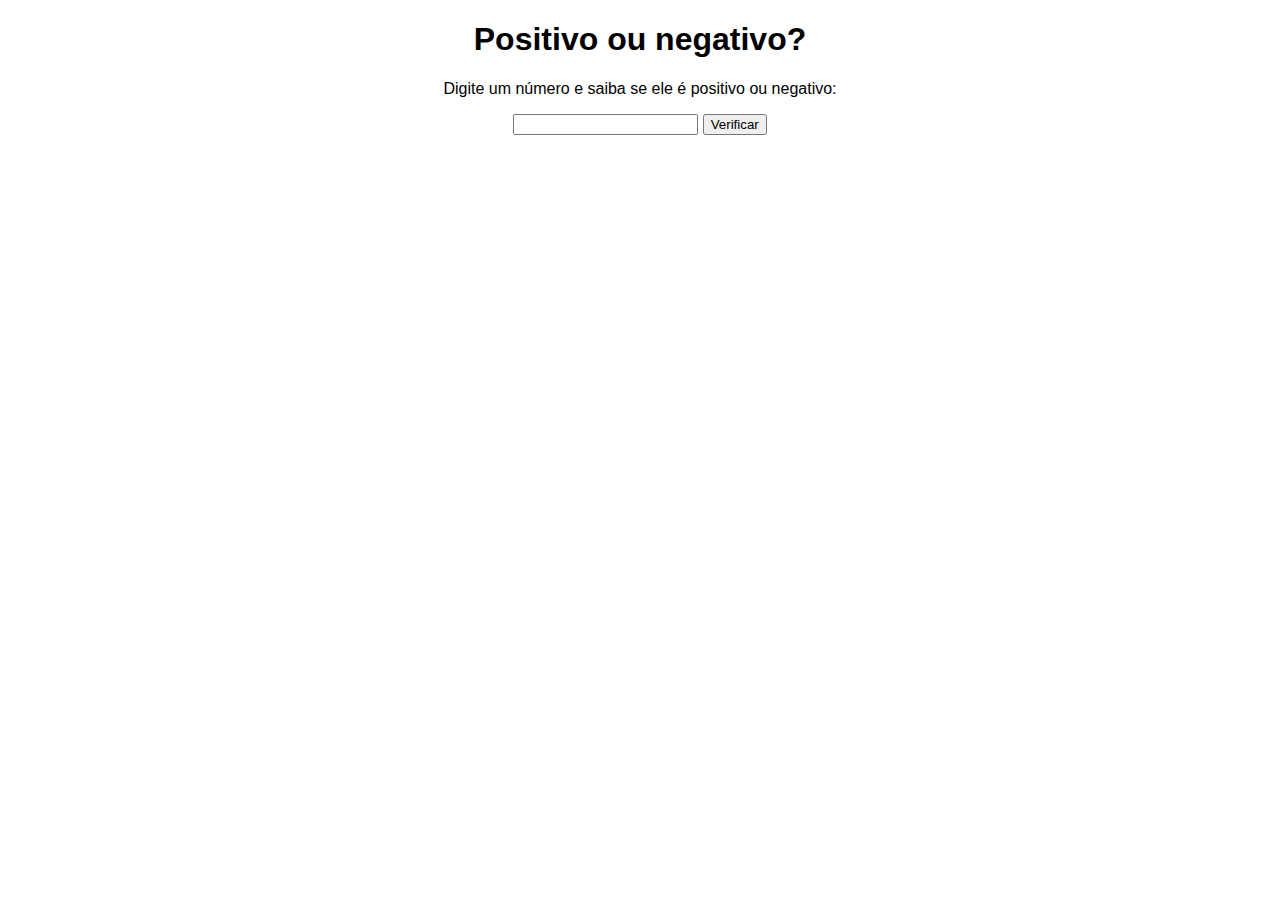
<file: index.html>
<!DOCTYPE html>
<html lang="en">
<head>
    <meta charset="UTF-8">
    <meta name="viewport" content="width=device-width, initial-scale=1.0">
    <meta http-equiv="X-UA-Compatible" content="ie=edge">
    <link rel="stylesheet" href="css/style.css">
    <script src="script.js"></script>
    <title></title>
</head>
<body>
    <div class="caixa">
        <h1>Positivo ou negativo?</h1>
        <p>Digite um número e saiba se ele é positivo ou negativo:</p>
        <div>
            <input type="text" id="number">
            <button id="getNumber">Verificar</button>
        </div>
        <div>
            <h3 id="resultado"></h3>
        </div>
    </div>
</body>
</html>
</file>
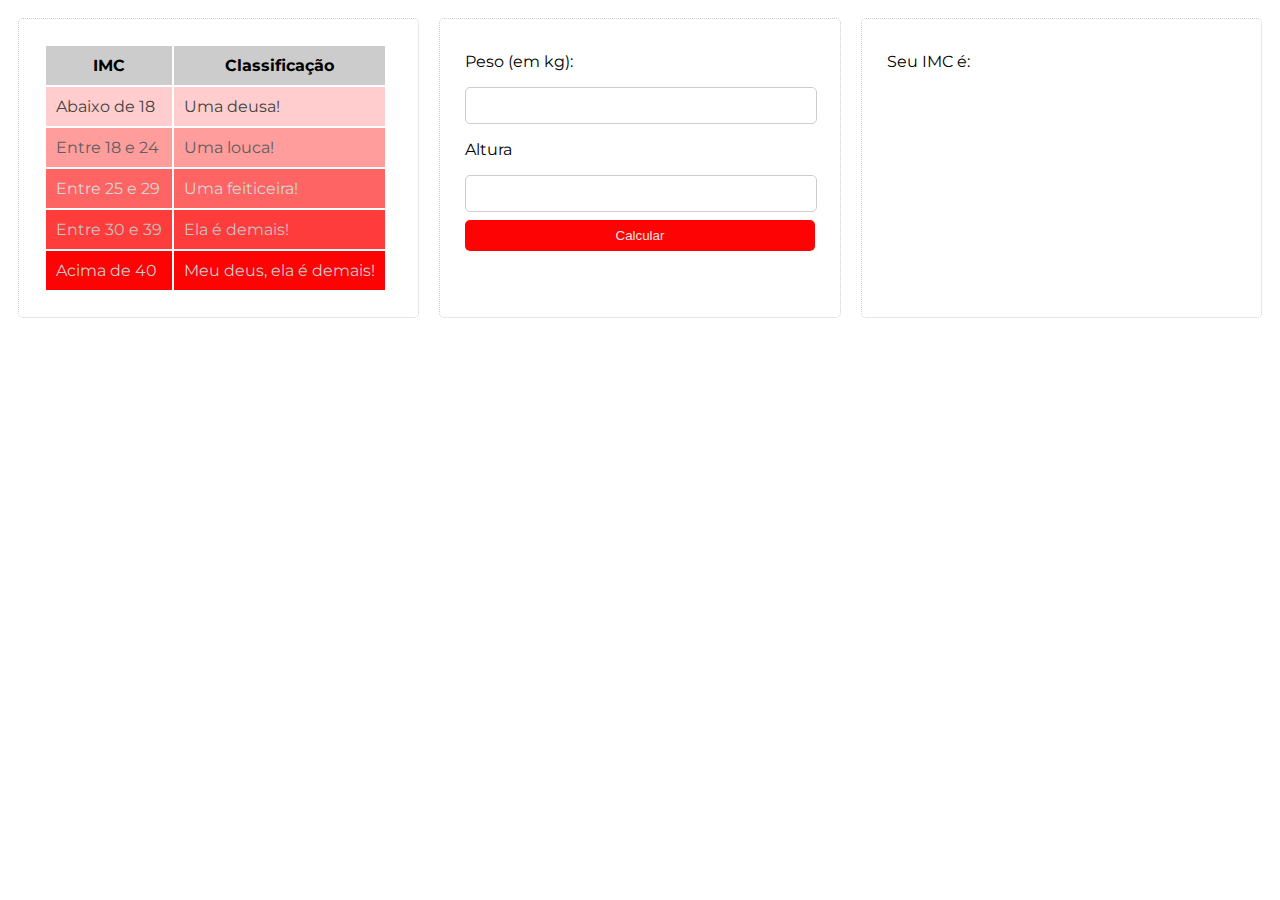
<file: Calculadora empoderada/index.html>
<!DOCTYPE html>
<html lang="en">
<head>
    <meta charset="UTF-8">
    <meta name="viewport" content="width=device-width, initial-scale=1.0">
    <meta http-equiv="X-UA-Compatible" content="ie=edge">
    <link href="https://fonts.googleapis.com/css?family=Montserrat" rel="stylesheet">
    <link rel="stylesheet" href="assets/style.css">
    <script src="assets/imc.js"></script>
    <title>Calculador de IMC Empoderado</title>
</head>
<body>
    <section class="content">
        <div id="tabela" class="col">
            <table class="tabela">
                <thead>
                    <tr>
                        <th>IMC</th>
                        <th>Classificação</th>
                    </tr>
                </thead>
                <tbody>
                    <tr class="linha1">
                        <td>Abaixo de 18</td>
                        <td>Uma deusa!</td>
                    </tr>
                    <tr class="linha2">
                        <td>Entre 18 e 24</td>
                        <td>Uma louca!</td>
                    </tr>
                    <tr class="linha3">
                        <td>Entre 25 e 29</td>
                        <td>Uma feiticeira!</td>
                    </tr>
                    <tr class="linha4">
                        <td>Entre 30 e 39</td>
                        <td>Ela é demais!</td>
                    </tr>
                    <tr class="linha5">
                        <td>Acima de 40</td>
                        <td>Meu deus, ela é demais!</td>
                    </tr>
                </tbody>
            </table>
        </div>
        <div id="calculo" class="col">
            <label for="peso">Peso (em kg):</label>
            <input type="text" name="peso" id="peso">
            <label for="altura">Altura</label>
            <input type="text" name="altura" id="altura">
            <button onclick="calculoIMC()">Calcular</button>
        </div>
        <div class="col">
            <p>Seu IMC é:</p>
            <p id="resposta"></p>
            <div id="lugarGif"></div>
        </div>
    </section>
</body>
</html>
</file>
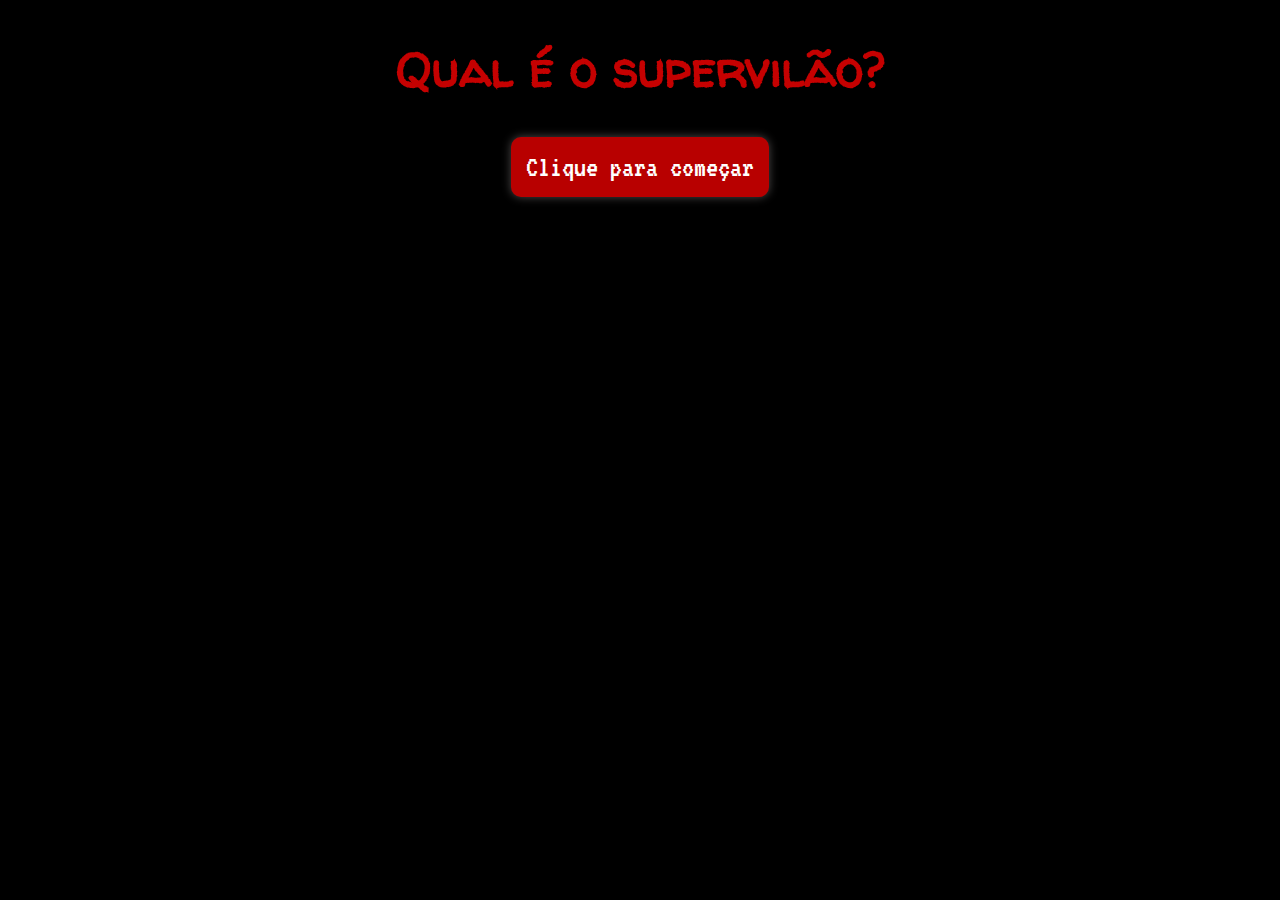
<file: Jogo-advinhação/index.html>
<!DOCTYPE html>
<html lang="pt-BR">
<head>
    <meta charset="UTF-8">
    <meta name="viewport" content="width=device-width, initial-scale=1.0">
    <meta http-equiv="X-UA-Compatible" content="ie=edge">
    <link rel="icon" type="image/png" sizes="16x16" href="/favicon-16x16.png">
    <link href="https://fonts.googleapis.com/css?family=VT323|Walter+Turncoat" rel="stylesheet">
    <link rel="stylesheet" href="assets/style.css">
    <script src="assets/script.js"></script>
    <title>Supervilões</title>
</head>
<body>
    <section id="titulo">
        <h1>Qual é o supervilão?</h1>
        <button id="botao">Clique para começar</button>
    </section>
    <section class="container" id="conteudo"></section>
    <section class="respostas" id="respostas">
        <h3>Respostas:</h3>
        <ol>
            <li>Coringa</li>
            <li>Cruela Devil</li>
            <li>Voldemort</li>
            <li>Scar</li>
            <li>Loki</li>
            <li>Hannibal</li>
            <li>Raposo</li>
            <li>Darth Vader</li>
            <li>Dick Vigarista</li>
            <li>Jafar</li>
            <li>Thanos</li>
            <li>Trump e Bostonaro</li>
        </ol>
    </section>
    
</body>
</html>
</file>
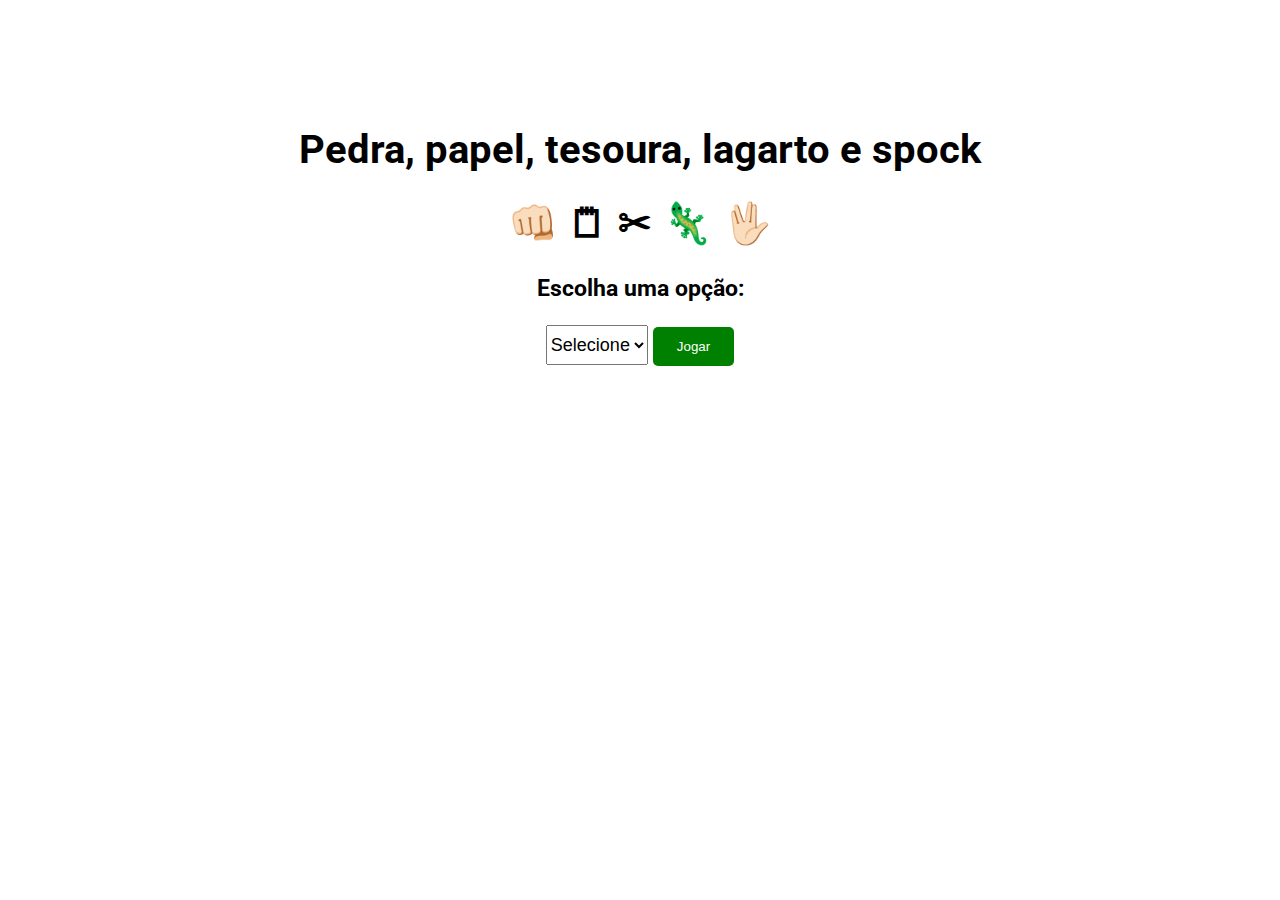
<file: JoKenPo/index.html>
<!DOCTYPE html>
<html lang="en">
<head>
    <meta charset="UTF-8">
    <meta name="viewport" content="width=device-width, initial-scale=1.0">
    <meta http-equiv="X-UA-Compatible" content="ie=edge">
    <link href="https://fonts.googleapis.com/css?family=Roboto" rel="stylesheet">
    <link rel="stylesheet" href="style.css">
    <script src="script.js"></script>
    <title>JOKENPO</title>
</head>
<body>
    <div class="titulo">
        <h1>Pedra, papel, tesoura, lagarto e spock</h1>
        <h1>👊🏻 🗒 ✂ 🦎 🖖🏻</h1>        
    </div>
    <div>
        <h3>Escolha uma opção:</h3>
        <select name="options" id="jogar">
            <option id="selecionar" value="selecionar">Selecione</option>
            <option id="pedra" value="pedra">pedra</option>
            <option id="papel" value="papel">papel</option>
            <option id="tesoura" value="tesoura">tesoura</option>
            <option id="lagarto" value="lagarto">lagarto</option>
            <option id="spock" value="spock">spock</option>
        </select>
        <button class="botao" id="enviar">Jogar</button>
    </div>
    <div>
        <h3 id="resultado"></h3> 
        <h3 id="resposta"></h3>       
    </div>
    
</body>
</html>
</file>
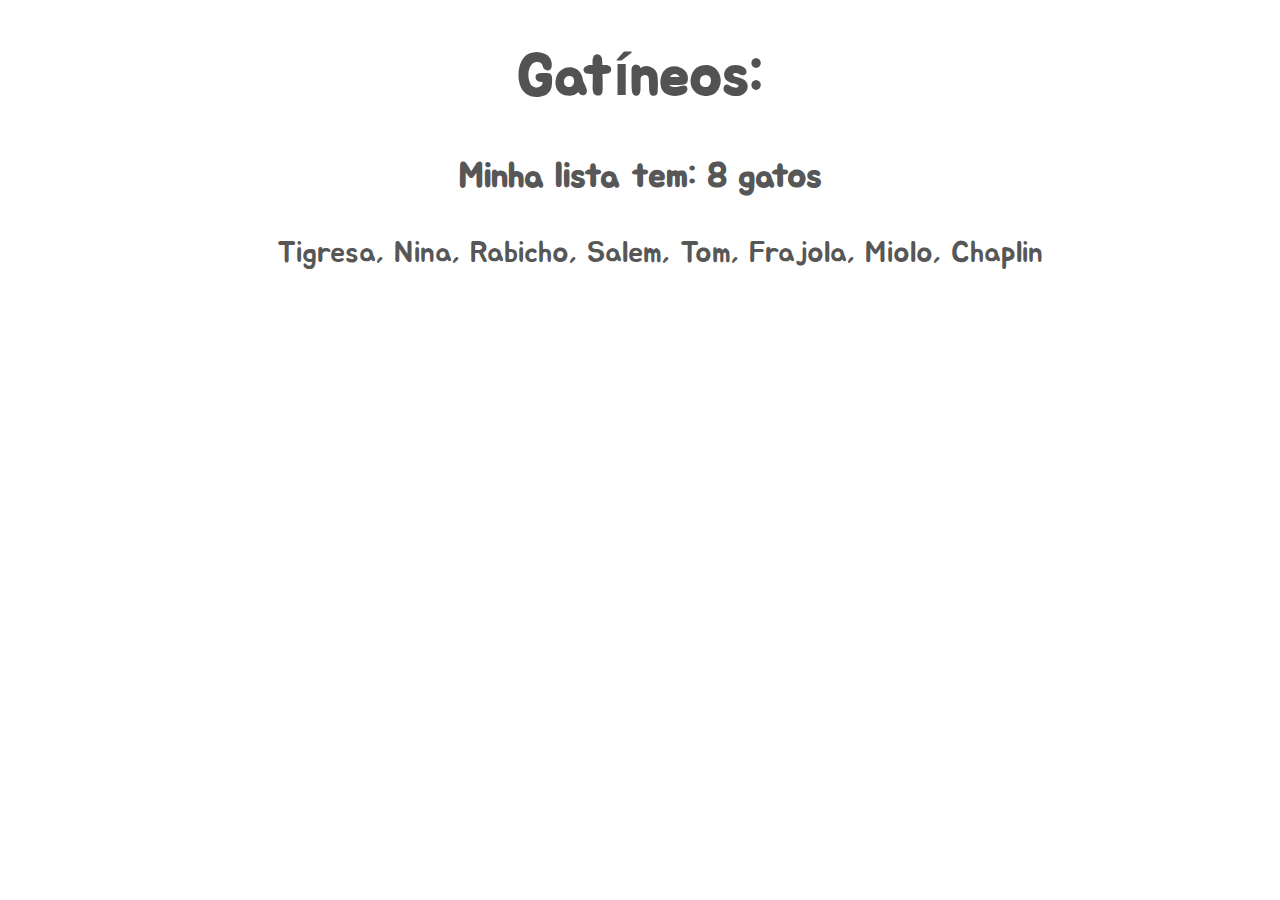
<file: Lista gatos/index.html>
<!DOCTYPE html>
<html lang="en">
<head>
    <meta charset="UTF-8">
    <meta name="viewport" content="width=device-width, initial-scale=1.0">
    <meta http-equiv="X-UA-Compatible" content="ie=edge">
    <link href="https://fonts.googleapis.com/css?family=Jua" rel="stylesheet">
    <link rel="stylesheet" href="style.css">
    <script src="script.js"></script>
    <title>Gatíneos</title>
</head>
<body>
    <div>
        <h1>Gatíneos: </h1>
        <h3 id="quantidade"></h3>
        <ul id="gatos"></ul>
    </div>
    
</body>
</html>
</file>
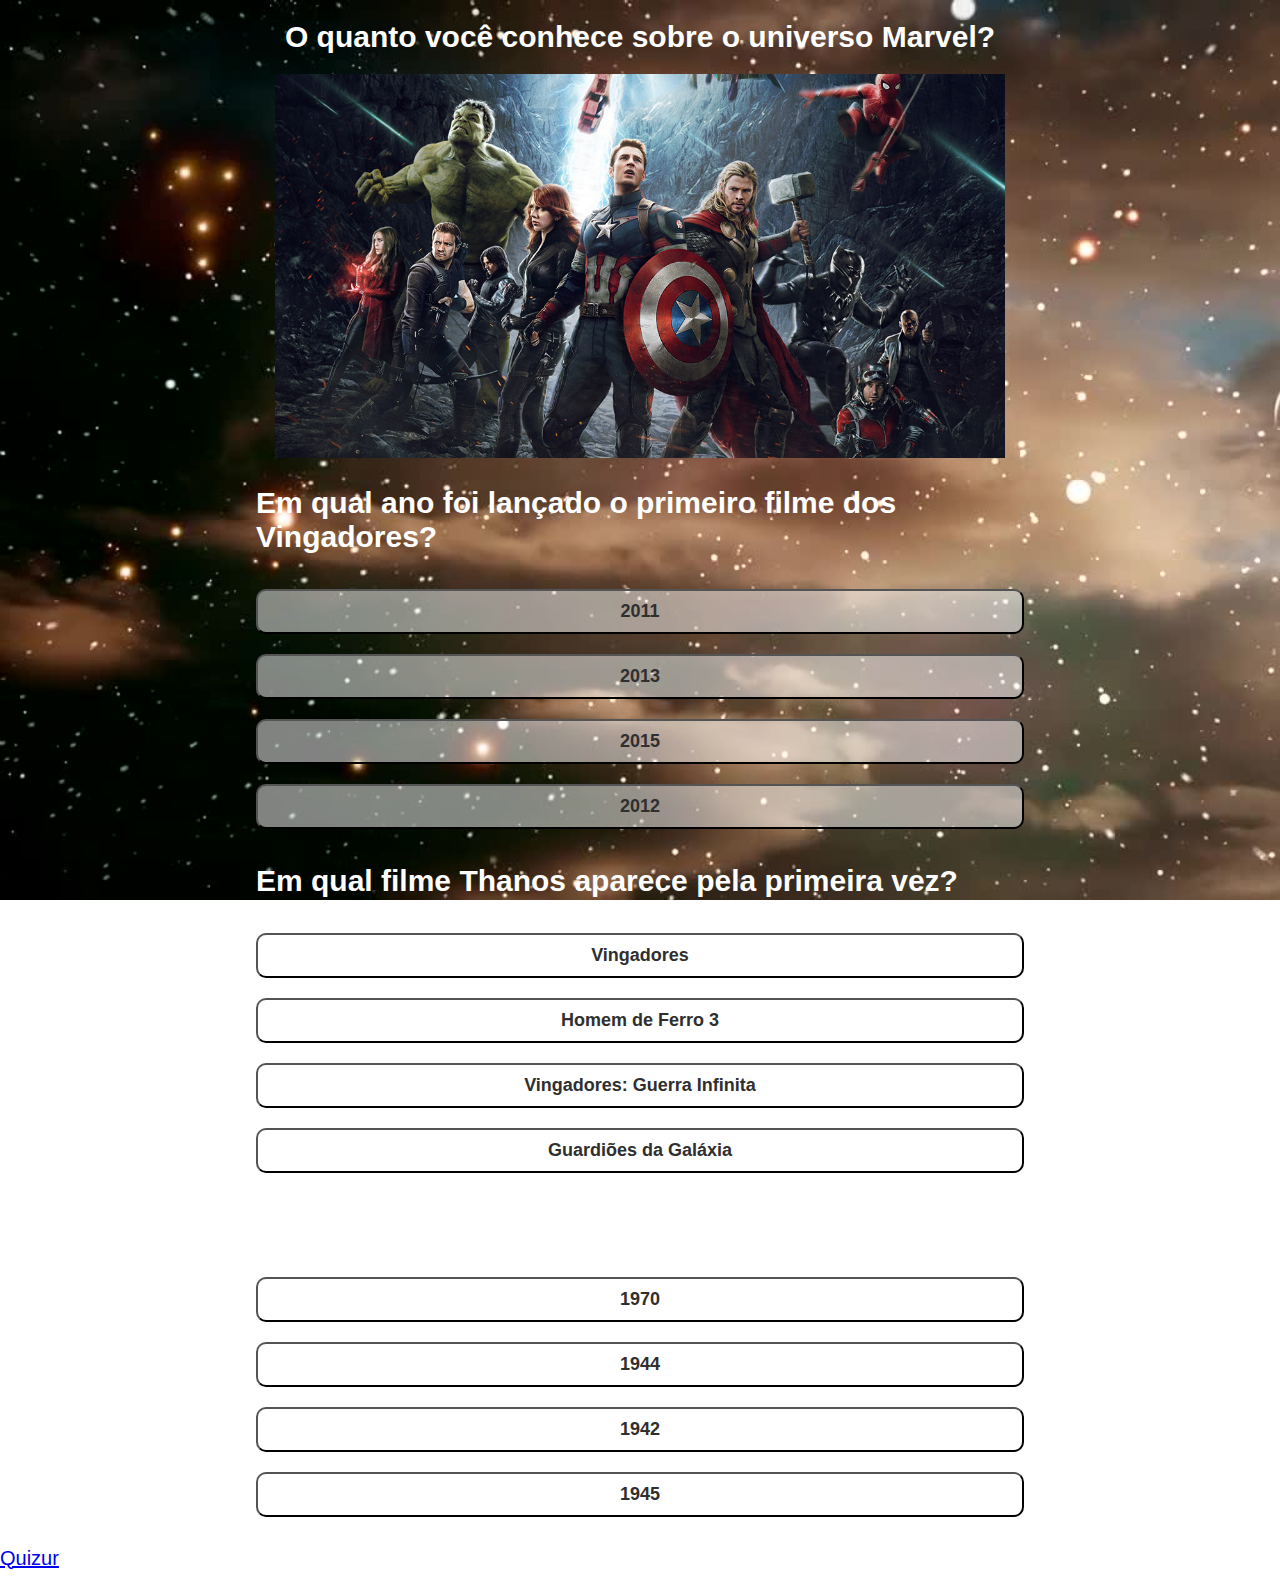
<file: Quizz/index.html>
<!DOCTYPE html>
<html lang="en">
<head>
    <meta charset="UTF-8">
    <meta name="viewport" content="width=device-width, initial-scale=1.0">
    <meta http-equiv="X-UA-Compatible" content="ie=edge">
    <link rel="stylesheet" href="assets/style.css">
    <script src="assets/script.js"></script>
    <title>Quizzz</title>
</head>
<body>
    <header>
        <h1>O quanto você conhece sobre o universo Marvel?</h1>
        <div>
            <img class="imagem" src="assets/img/header.jpg" alt=""> 
        </div>    
    </header>
    <section class="perguntas" id="pergunta1">
        <h2>Em qual ano foi lançado o primeiro filme dos Vingadores?</h2>
        <div class="opcao">
            <button value="2011">2011</button>
            <button value="2013">2013</button>
            <button value="2015">2015</button>
            <button value="2012">2012</button>
        </div>
    </section>
    <section class="perguntas" id="pergunta2">
        <h2>Em qual filme Thanos aparece pela primeira vez?</h2>
        <div class="opcao">
            <button value="Vingadores">Vingadores</button>
            <button value="HomemdeFerro">Homem de Ferro 3</button>
            <button value="GuerraInfinita">Vingadores: Guerra Infinita</button>
            <button value="GuardioesdaGalaxia">Guardiões da Galáxia</button>
        </div>
    </section>
    <section class="perguntas" id="pergunta3">
        <h2>Em qual ano o Capitão américa foi congelado? </h2>
        <div class="opcao">
            <button value="1970">1970</button>
            <button value="1944">1944</button>
            <button value="1942">1942</button>
            <button value="1945">1945</button>
        </div>
    </section>
    <footer>
        <p>
            <a href="https://pt.quizur.com/trivia/quanto-voce-conhece-o-universo-marvel-8qK4">Quizur</a>
        </p>
    </footer>
    
    
</body>
</html>
</file>
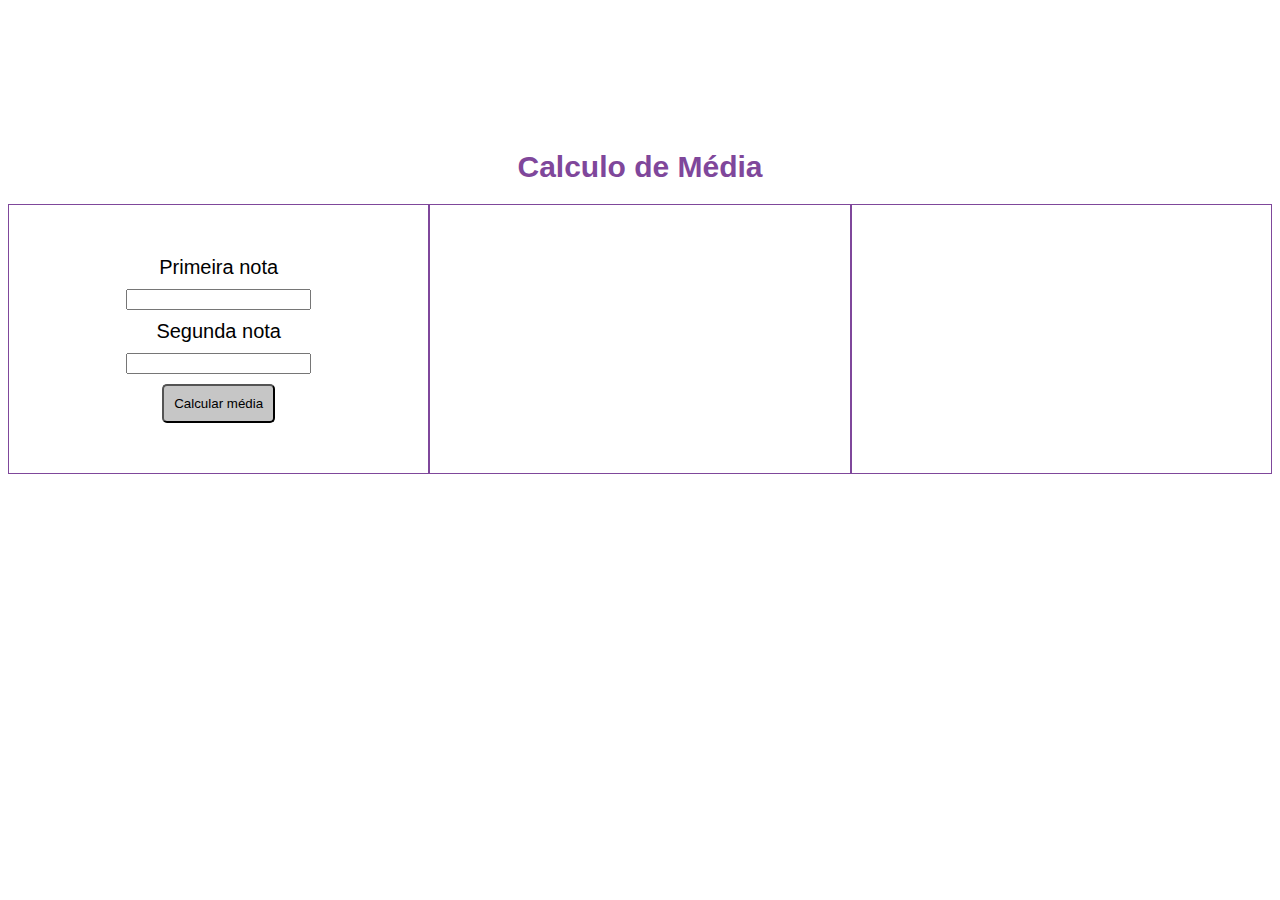
<file: Exercícios javascript/exercício-média/index.html>
<!DOCTYPE html>
<html lang="en">
<head>
    <meta charset="UTF-8">
    <meta name="viewport" content="width=device-width, initial-scale=1.0">
    <meta http-equiv="X-UA-Compatible" content="ie=edge">
    <link rel="stylesheet" href="style.css">
    <script src="script.js"></script>
    <title>Média</title>
</head>
<body>
    <h1>Calculo de Média</h1>
    <div class="caixa">
        <div class="container">
            <label for="">Primeira nota</label>
            <input type="text" id="nota1" value="">
            <label for="">Segunda nota</label>
            <input type="text" id="nota2" value="">
            <button class="botao" id="botao">Calcular média</button> 
        </div>
        <div id="resultado" class="container"></div>
        <div id="resposta" class="container"></div>  
    </div>  
</body>
</html>
</file>
<file: css/style.css>
.caixa {
    text-align: center;
    font-family: sans-serif;
}
</file>
<file: Calculadora empoderada/assets/style.css>
body {
    font-family: 'Montserrat', sans-serif;
}

.content {
    display: flex;
}

.col {
    display: flex;
    flex-direction: column;
    align-items: flex-start;
    padding: 25px;
    margin: 10px;
    width: 100%;
    border: 1px dotted #ccc;
    border-radius: 5px; 
}

label, input, p {
    margin: 8px 0;
}

th {
    background-color: #ccc;
}

td, th{
    padding: 10px;
}

input {
    border: 1px solid #ccc;
    border-radius: 5px;
    padding: 10px 0;
    width: 100%;
}

button {
    padding: 8px;
    border: none;
    border-radius: 5px;
    cursor: pointer;
    display: block;
    background-color: #fd0303;
    width: 100%;
    color: rgb(231, 230, 230);
}

.linha1 {
    padding: 10px;
    color: rgb(68, 67, 67);
    background-color: #ffcdcd;
}

.linha2 {
    padding: 10px;
    color: rgb(94, 94, 94);
    background-color: #ff9c9c;
}

.linha3 {
    padding: 10px;
    color: rgb(214, 213, 213);
    background-color: #ff6464;
}

.linha4 {
    padding: 10px;
    color: rgb(197, 194, 194);
    background-color: #ff3c3c;
}

.linha5 {
    padding: 10px;
    color: #ccc;
    background-color: #fd0303;
}

img {
    width: 80%;
}

@media (max-width: 768px){
    .content {
        display: block;
    }

    .tabela{
        width: 100%;
    }
    .col {
        width: 80%;
        font-size: 20px;
    }
    input {
        font-size: 20px;
    }
}
</file>
<file: Jogo-advinhação/assets/style.css>
body{
    margin: 0;
    text-align: center;
    box-sizing: border-box;
    background-color: black;
    color: wheat;
}

h1 {
    font-family: 'Walter Turncoat', cursive;
    color: rgb(197, 1, 1);
    font-size: 50px;
}

button {
    font-family: 'VT323', monospace;
    background-color: rgb(184, 0, 0);
    border: none;
    padding: 15px;
    font-size: 30px;
    border-radius: 10px;
    color: white;
    cursor: pointer;
    box-shadow: 0px 0px 10px rgba(145, 138, 138, 0.541);
}

.container {
    display: flex;
    width: 700px;
    height: 420px;
    align-items: center;
    justify-content: center;
    font-size: 100px;
    font-family: 'VT323', monospace;
    margin: 0 auto;
}

.respostas {
    display: none;
    text-align: left;
    flex-direction: column;
    justify-content: center;
    align-items: center;
    font-family: 'VT323', monospace;
    font-size: 25px;
    margin: 0 auto;
}

img {
    width: 400px;
    border-radius: 5px;
    text-align: center;
}

h3 {
    text-align: left;
    margin-top: 3%;
    margin-bottom: 0;
}

ol {
    width: 30%;
}

button:hover {
    background-color: rgba(243, 1, 1, 0.753);
    box-shadow: none;
}

@media (max-width: 768px) {
    .container {
        width: 100vw;
    }

    img {
        width: 70%;
    }
  }
</file>
<file: JoKenPo/style.css>
body {
    text-align: center;
    font-family: 'Roboto', sans-serif;
    font-size: 20px;
}

.botao {
    border: none;
    padding: 12px 24px;
    background-color: green;  
    color: white;
    border-radius: 5px;  
}

select {
    height: 40px;
    font-size: 18px;
}

.titulo {
    margin-top: 10%;
}
</file>
<file: Lista gatos/style.css>
body {
    font-family: 'Jua', sans-serif;
    text-align: center;
    font-size: 30px;
    color: rgba(0, 0, 0, 0.678);
}
</file>
<file: Quizz/assets/style.css>
* {
    box-sizing: border-box;
}

body {
    margin: 0;
    background-image: url(img/background.jpg);
    background-repeat: repeat;
    background-size: cover;
    background-attachment: fixed;
    color: white;
    font-size: 20px;
    font-family: Arial, Helvetica, sans-serif;
}

.perguntas {
    width: 60%;
    margin: auto;
}

.opcao {
    display: flex;
    flex-direction: column;
    align-items: center;
}

.opcao button {
    padding: 10px;
    margin: 10px;
    width: 100%;
    background-color: rgba(255, 255, 255, 0.507);
    color: rgb(48, 47, 47);
    border-radius: 10px;
    font-size: 18px;
    font-weight: bolder;

}

input {
    height: 3vh;
    width: 3vh;
}

header {
    font-size: 15px;
    text-align: center;
}
 
.imagem {
    width: 57vw;
}

header div {
    margin: auto;
    width: 57vw;
}
</file>
<file: Exercícios javascript/exercício-média/style.css>
* {
    box-sizing: border-box;
}

body {
    font-family: 'Open Sans', Arial, Helvetica, sans-serif;
    font-size: 20px;
    margin-top:150px;
}

h1{
    color: #7F479B;
    font-size: 30px;
    text-align: center;
}

.caixa {
    display: flex;
}

.container {
    display: flex;
    flex-direction: column;
    justify-content: center;
    align-items: center;
    border: 1px solid #7F479B;
    height: 30vh;
    width: 100vh;
    margin: 0 auto;
}

input{
    margin: 10px 0;
}

.botao{
    background-color: #c6c6c6;
    padding: 10px;
    border-radius: 5px;
}
</file>
